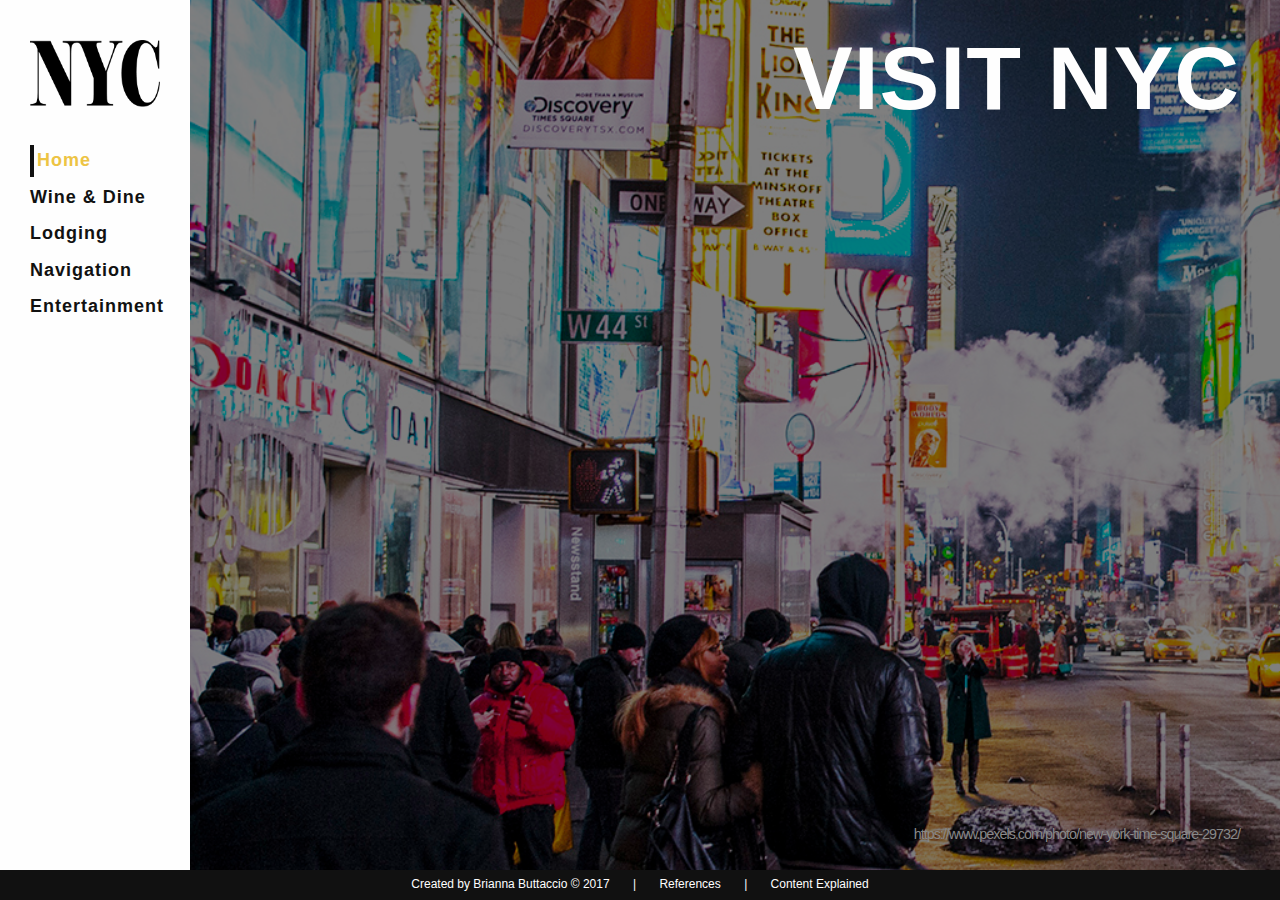
<file: index.html>
﻿<!DOCTYPE html>
<!--
 Brianna Buttaccio
 3/16/2017
 ISTE-240-01
 Individual Project 1
 -->
<html lang="en">
	<head>
		<meta charset="utf-8" />
		<title>
            Visit NYC
				</title> 
        <link rel="stylesheet" type="text/css" href="assets/css/mystyle.css">
        <script type="text/javascript" src="assets/javascript/mobileNavScript.js"></script>
	</head>
    <body>
        <!-- GLOBAL NAVIGATION -->
		<header>
            <nav id="nav-desktop">
                <figure id="logo">
                    <a href="index.html"><img src="assets/images/logo.png" alt="Logo" /></a>
                </figure>
                <ul>
                    <li class="current">
                        <div><a href="index.html">Home</a></div>
                    </li>
                    <li>
                        <div><span>Wine & Dine</span></div>
                        <ul>
                            <li><a href="food.html">Food</a></li>
                            <li><a href="dessert.html">Dessert</a></li>
                            <li><a href="drinks.html">Drinks</a></li>
                        </ul>
                    </li>
                    <li>
                        <div><a href="lodging.html">Lodging</a></div>
                    </li>
                    <li>
                        <div><a href="navigation.html">Navigation</a></div>
                    </li>
                    <li>
                        <div><span>Entertainment</span></div>
                        <ul>
                            <li><a href="shopping.html">Shopping</a></li>
                            <li><a href="siteseeing.html">Sightseeing</a></li>
                            <li><a href="museums.html">Museums</a></li>
                            <li><a href="activities.html">Activities</a></li>
                        </ul>
                    </li>
                </ul>
            </nav>
            <div id="nav-trigger">
                <img src="assets/images/hamburger.png" alt="Logo" />
            </div>
            <nav id="nav-mobile">
                <figure id="logoMobile">
                    <a href="index.html"><img src="assets/images/logo.png" alt="Logo" /></a>
                </figure>
            </nav>
		</header>


        <!-- RIGHT CONTENT -->
        <div id="right-content">
            
            <!-- SLIDE SHOW -->
            <div id="slideshow">
                <img src="assets/images/home.jpg" alt="home" />
                <h1>Visit NYC</h1>
                <h4>https://www.pexels.com/photo/new-york-time-square-29732/</h4>
            </div>
        </div>

        <footer>
        <p>
            Created by Brianna Buttaccio © 2017
            &nbsp;&nbsp;&nbsp;&nbsp;&nbsp;&nbsp;|&nbsp;&nbsp;&nbsp;&nbsp;&nbsp;&nbsp;
            <a href="sources.html">References</a>
            &nbsp;&nbsp;&nbsp;&nbsp;&nbsp;&nbsp;|&nbsp;&nbsp;&nbsp;&nbsp;&nbsp;&nbsp;
            <a href="notes.html">Content Explained</a>
        </p>
        
    </footer>

    <script type="text/javascript" src="assets/javascript/slideshowScript.js"></script>
	</body>
</html>
</file>
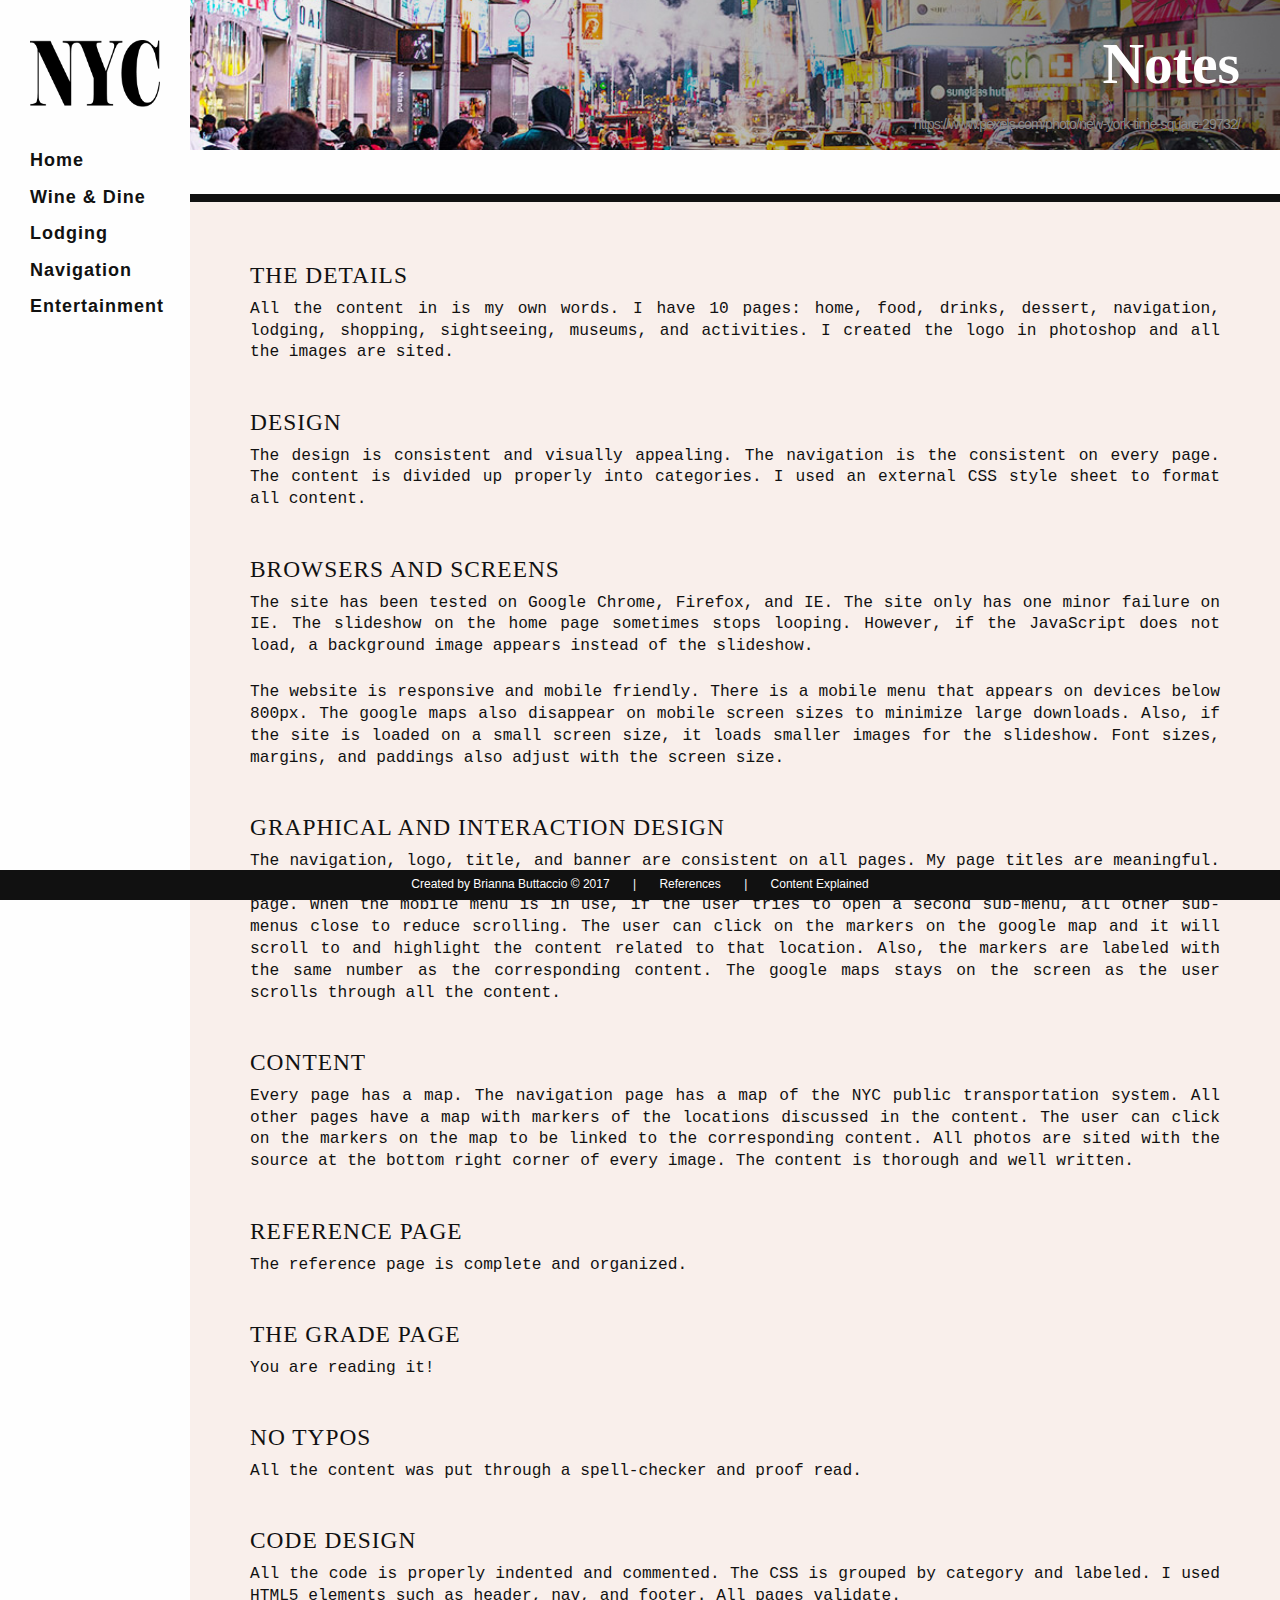
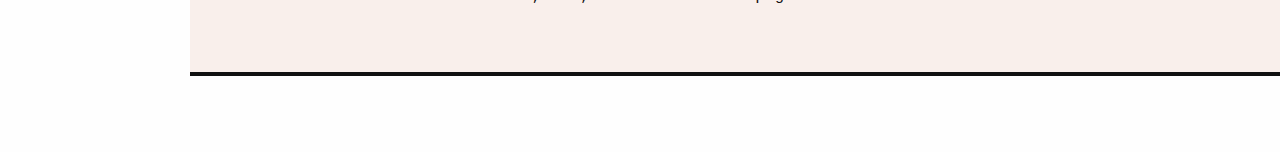
<file: notes.html>
﻿<!DOCTYPE html>
<!--
 Brianna Buttaccio
 3/16/2017
 ISTE-240-01
 Individual Project 1
 -->
<html lang="en">
<head>
    <meta charset="utf-8" />
    <title>
        Notes
    </title>
    <link rel="stylesheet" type="text/css" href="assets/css/mystyle.css">
    <script type="text/javascript" src="assets/javascript/mobileNavScript.js"></script>
</head>
<body onload="loadMenu()">
    <!-- GLOBAL NAVIGATION -->
    <header>
        <nav id="nav-desktop">
            <figure id="logo">
                <a href="index.html"><img src="assets/images/logo.png" alt="Logo" /></a>
            </figure>
            <ul>
                <li>
                    <div><a href="index.html">Home</a></div>
                </li>
                <li>
                    <div><span>Wine & Dine</span></div>
                    <ul>
                        <li><a href="food.html">Food</a></li>
                        <li><a href="dessert.html">Dessert</a></li>
                        <li><a href="drinks.html">Drinks</a></li>
                    </ul>
                </li>
                <li>
                    <div><a href="lodging.html">Lodging</a></div>
                </li>
                <li>
                    <div><a href="navigation.html">Navigation</a></div>
                </li>
                <li>
                    <div><span>Entertainment</span></div>
                    <ul>
                        <li><a href="shopping.html">Shopping</a></li>
                        <li><a href="siteseeing.html">Sightseeing</a></li>
                        <li><a href="museums.html">Museums</a></li>
                        <li><a href="activities.html">Activities</a></li>
                    </ul>
                </li>
            </ul>
        </nav>
        <div id="nav-trigger">
            <img src="assets/images/hamburger.png" alt="Logo" />
        </div>
        <nav id="nav-mobile">
            <figure id="logoMobile">
                <a href="index.html"><img src="assets/images/logo.png" alt="Logo" /></a>
            </figure>
        </nav>
    </header>

    <!-- RIGHT CONTENT -->
    <div id="right-content">

        <!-- BANNER -->
        <div id="banner" style="background-image: url('assets/images/homeBanner.jpg')">
            <h2>Notes</h2>
            <h4>https://www.pexels.com/photo/new-york-time-square-29732/</h4>
        </div>

        <!-- INFORMATION -->
        <div id="information">

            <div class="float-left fullwidth last">

                <!-- BOX -->
                <div class="box">
                    <h3>The Details</h3>
                    <p>
                        All the content in is my own words. I have 10 pages: home, food, drinks, dessert, navigation, lodging, shopping, sightseeing, museums, and activities. I created the logo in photoshop and all the images are sited.
                    </p>
                    <h3>Design</h3>
                    <p>
                        The design is consistent and visually appealing. The navigation is the consistent on every page. The content is divided up properly into categories. I used an external CSS style sheet to format all content.
                    </p>
                    <h3>Browsers and Screens</h3>
                    <p>
                        The site has been tested on Google Chrome, Firefox, and IE. The site only has one minor failure on IE. The slideshow on the home page sometimes stops looping. However, if the JavaScript does not load, a background image appears instead of the slideshow.
                    </p>
                    <p>
                        The website is responsive and mobile friendly. There is a mobile menu that appears on devices below 800px. The google maps also disappear on mobile screen sizes to minimize large downloads. Also, if the site is loaded on a small screen size, it loads smaller images for the slideshow. Font sizes, margins, and paddings also adjust with the screen size.
                    </p>
                    <h3>Graphical and Interaction Design </h3>
                    <p>
                        The navigation, logo, title, and banner are consistent on all pages. My page titles are meaningful. Sub menus open when the user hovers over a category. The menu stays open when the user is on a sub-page. When the mobile menu is in use, if the user tries to open a second sub-menu, all other sub-menus close to reduce scrolling. The user can click on the markers on the google map and it will scroll to and highlight the content related to that location. Also, the markers are labeled with the same number as the corresponding content. The google maps stays on the screen as the user scrolls through all the content.
                    </p>
                    <h3>Content </h3>
                    <p>
                        Every page has a map. The navigation page has a map of the NYC public transportation system. All other pages have a map with markers of the locations discussed in the content. The user can click on the markers on the map to be linked to the corresponding content. All photos are sited with the source at the bottom right corner of every image. The content is thorough and well written.
                    </p>
                    <h3>Reference Page</h3>

                    <p>
                        The reference page is complete and organized.
                    </p>
                    <h3>The Grade Page</h3>
                    <p>
                        You are reading it!
                    </p>
                    <h3>No Typos</h3>
                    <p>
                        All the content was put through a spell-checker and proof read.
                    </p>

                    <h3>Code Design</h3>
                    <p>
                        All the code is properly indented and commented. The CSS is grouped by category and labeled. I used HTML5 elements such as header, nav, and footer. All pages validate.
                    </p>

                </div> <!-- BOX -->
            </div>
        </div>
    </div>

    <!-- FOOTER -->
    <footer>
        <p>
            Created by Brianna Buttaccio © 2017
            &nbsp;&nbsp;&nbsp;&nbsp;&nbsp;&nbsp;|&nbsp;&nbsp;&nbsp;&nbsp;&nbsp;&nbsp;
            <a href="sources.html">References</a>
            &nbsp;&nbsp;&nbsp;&nbsp;&nbsp;&nbsp;|&nbsp;&nbsp;&nbsp;&nbsp;&nbsp;&nbsp;
            <a href="notes.html">Content Explained</a>
        </p>

    </footer>
</body>
</html>
</file>
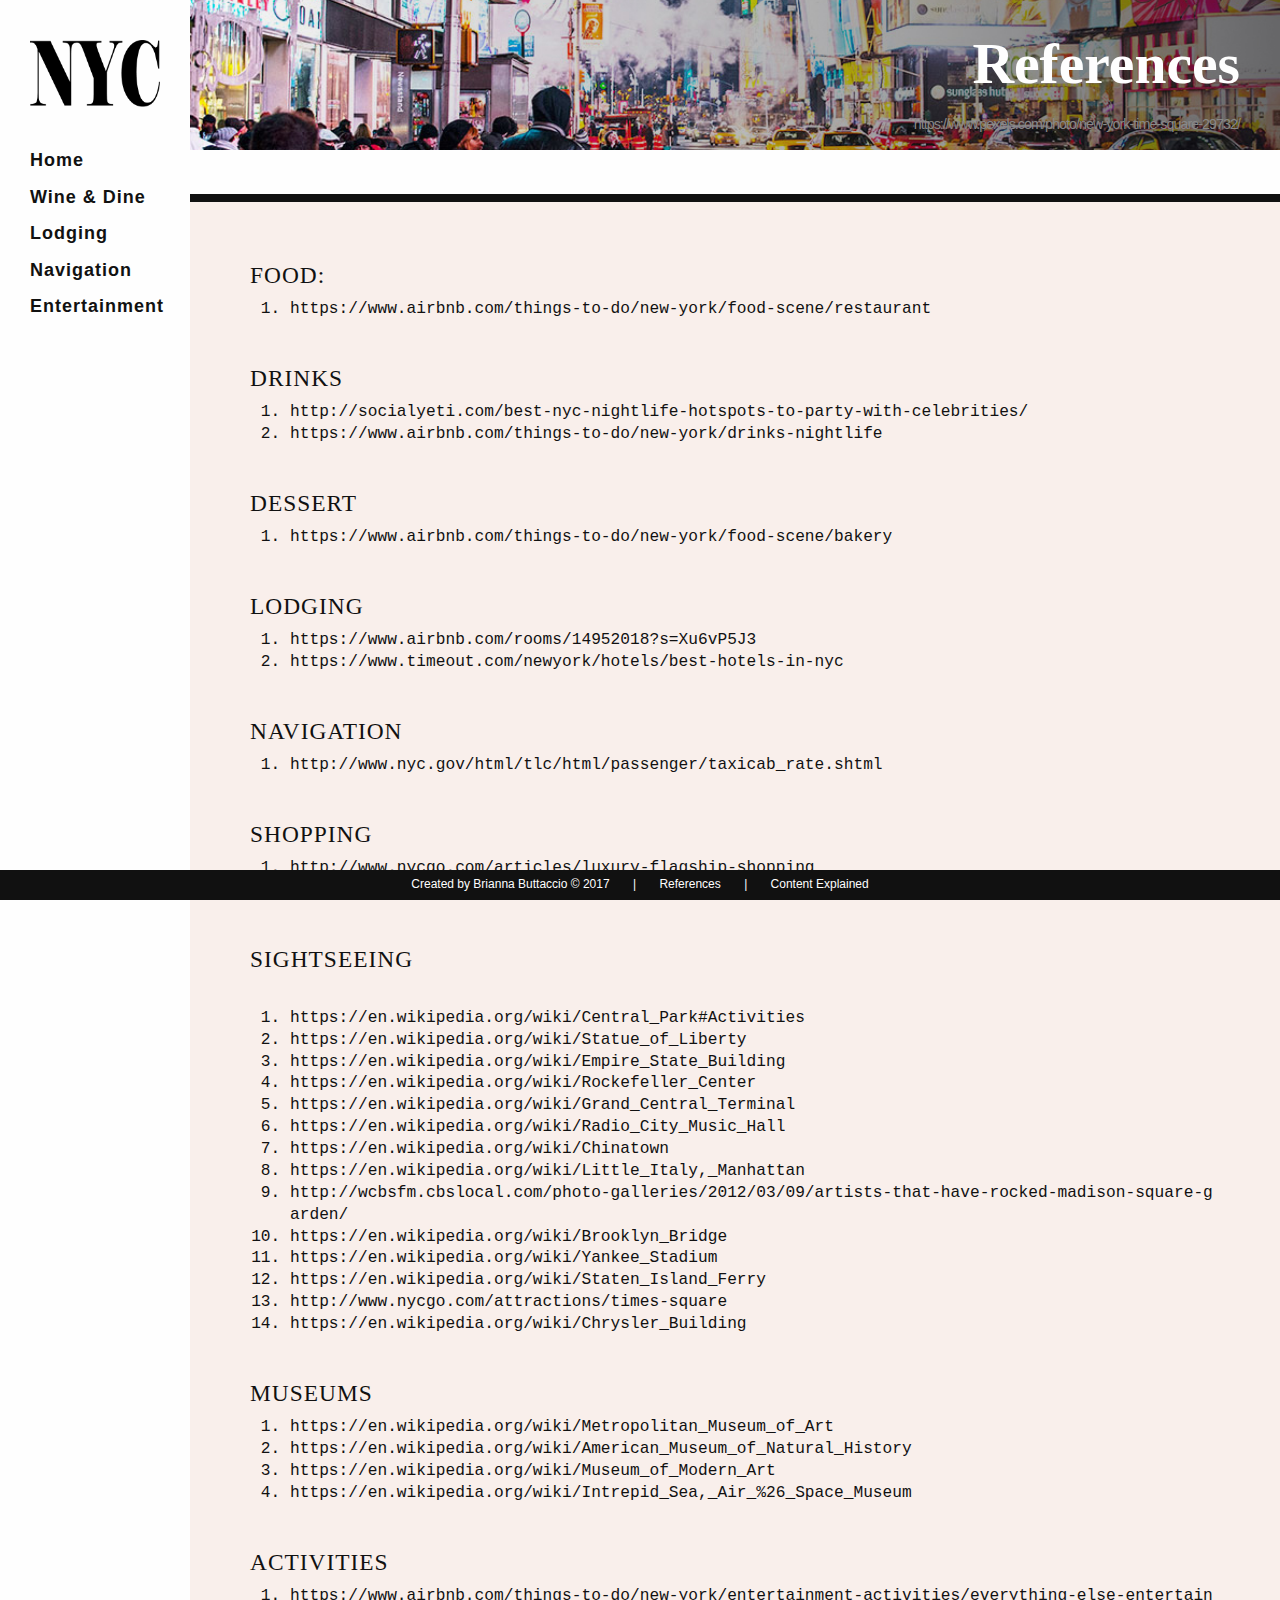
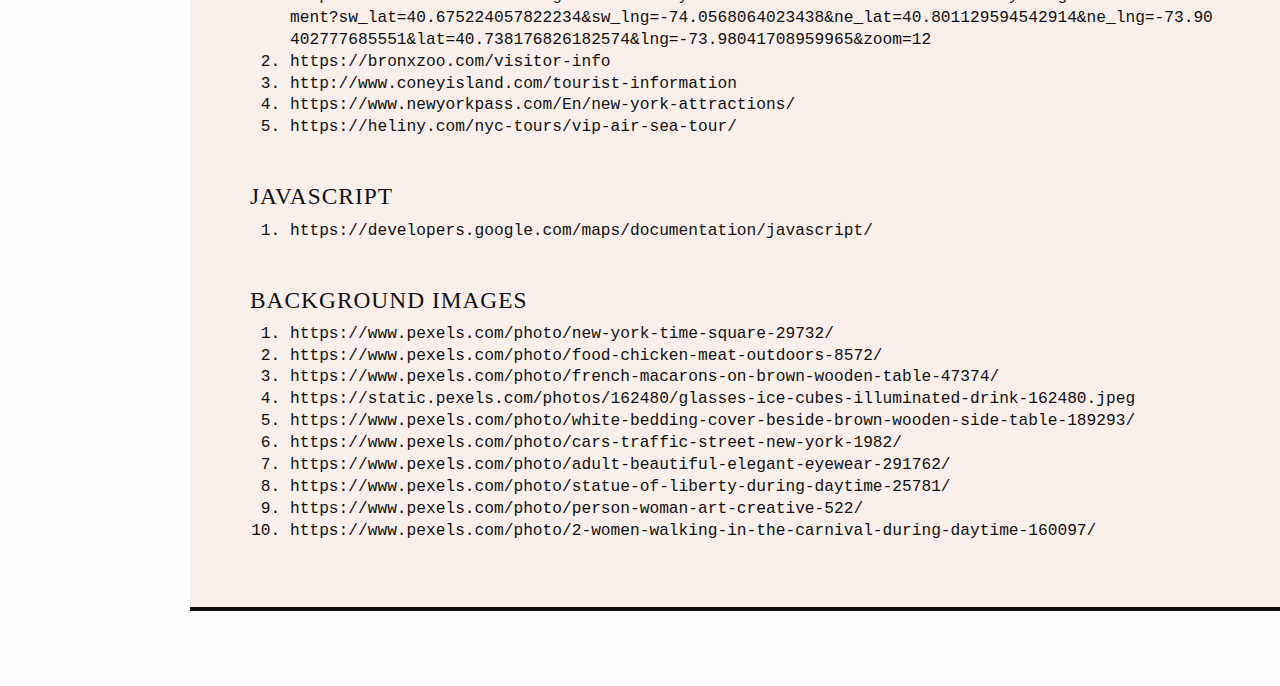
<file: sources.html>
﻿<!DOCTYPE html>
<!--
 Brianna Buttaccio
 3/16/2017
 ISTE-240-01
 Individual Project 1
 -->
<html lang="en">
<head>
    <meta charset="utf-8" />
    <title>
        References
    </title>
    <link rel="stylesheet" type="text/css" href="assets/css/mystyle.css">
    <script type="text/javascript" src="assets/javascript/mobileNavScript.js"></script>
</head>
<body onload="loadMenu()">
    <!-- GLOBAL NAVIGATION -->
    <header>
        <nav id="nav-desktop">
            <figure id="logo">
                <a href="index.html"><img src="assets/images/logo.png" alt="Logo" /></a>
            </figure>
            <ul>
                <li>
                    <div><a href="index.html">Home</a></div>
                </li>
                <li>
                    <div><span>Wine & Dine</span></div>
                    <ul>
                        <li><a href="food.html">Food</a></li>
                        <li><a href="dessert.html">Dessert</a></li>
                        <li><a href="drinks.html">Drinks</a></li>
                    </ul>
                </li>
                <li>
                    <div><a href="lodging.html">Lodging</a></div>
                </li>
                <li>
                    <div><a href="navigation.html">Navigation</a></div>
                </li>
                <li>
                    <div><span>Entertainment</span></div>
                    <ul>
                        <li><a href="shopping.html">Shopping</a></li>
                        <li><a href="siteseeing.html">Sightseeing</a></li>
                        <li><a href="museums.html">Museums</a></li>
                        <li><a href="activities.html">Activities</a></li>
                    </ul>
                </li>
            </ul>
        </nav>
        <div id="nav-trigger">
            <img src="assets/images/hamburger.png" alt="Logo" />
        </div>
        <nav id="nav-mobile">
            <figure id="logoMobile">
                <a href="index.html"><img src="assets/images/logo.png" alt="Logo" /></a>
            </figure>
        </nav>
    </header>

    <!-- RIGHT CONTENT -->
    <div id="right-content">

        <!-- BANNER -->
        <div id="banner" style="background-image: url('assets/images/homeBanner.jpg')">
            <h2>References</h2>
            <h4>https://www.pexels.com/photo/new-york-time-square-29732/</h4>
        </div>

        <!-- INFORMATION -->
        <div id="information">

            <div class="float-left fullwidth last">

                <!-- BOX -->
                <div class="box">

                    <h3>Food:</h3>
                        <ol>
                            <li>https://www.airbnb.com/things-to-do/new-york/food-scene/restaurant</li>
                        </ol>

                    <h3>Drinks</h3>
                        <ol>
                            <li>http://socialyeti.com/best-nyc-nightlife-hotspots-to-party-with-celebrities/</li>
                            <li>https://www.airbnb.com/things-to-do/new-york/drinks-nightlife</li>
                        </ol>

                    <h3>Dessert</h3>
                        <ol>
                            <li>https://www.airbnb.com/things-to-do/new-york/food-scene/bakery</li>
                        </ol>

                    <h3>Lodging</h3>
                        <ol>
                            <li>https://www.airbnb.com/rooms/14952018?s=Xu6vP5J3</li>
                            <li>https://www.timeout.com/newyork/hotels/best-hotels-in-nyc</li>

                        </ol>

                    <h3>Navigation</h3>
                        <ol>
                            <li>http://www.nyc.gov/html/tlc/html/passenger/taxicab_rate.shtml</li>
                        </ol>

                    <h3>Shopping</h3>
                        <ol>
                            <li>http://www.nycgo.com/articles/luxury-flagship-shopping</li>
                            <li>http://www.frommers.com/destinations/new-york-city/the-top-shopping-streets--neighborhoods</li>
                        </ol>

                    <h3>Sightseeing</h3>
                    <p>
                        <ol>
                            <li>https://en.wikipedia.org/wiki/Central_Park#Activities</li>
                            <li>https://en.wikipedia.org/wiki/Statue_of_Liberty</li>
                            <li>https://en.wikipedia.org/wiki/Empire_State_Building</li>
                            <li>https://en.wikipedia.org/wiki/Rockefeller_Center</li>
                            <li>https://en.wikipedia.org/wiki/Grand_Central_Terminal</li>
                            <li>https://en.wikipedia.org/wiki/Radio_City_Music_Hall</li>
                            <li>https://en.wikipedia.org/wiki/Chinatown</li>
                            <li>https://en.wikipedia.org/wiki/Little_Italy,_Manhattan</li>
                            <li>http://wcbsfm.cbslocal.com/photo-galleries/2012/03/09/artists-that-have-rocked-madison-square-garden/</li>
                            <li>https://en.wikipedia.org/wiki/Brooklyn_Bridge</li>
                            <li>https://en.wikipedia.org/wiki/Yankee_Stadium</li>
                            <li>https://en.wikipedia.org/wiki/Staten_Island_Ferry</li>
                            <li>http://www.nycgo.com/attractions/times-square</li>
                            <li>https://en.wikipedia.org/wiki/Chrysler_Building</li>

                        </ol>

                    <h3>Museums</h3>
                        <ol>
                            <li>https://en.wikipedia.org/wiki/Metropolitan_Museum_of_Art</li>
                            <li>https://en.wikipedia.org/wiki/American_Museum_of_Natural_History</li>
                            <li>https://en.wikipedia.org/wiki/Museum_of_Modern_Art</li>
                            <li>https://en.wikipedia.org/wiki/Intrepid_Sea,_Air_%26_Space_Museum</li>
                        </ol>

                    <h3>Activities</h3>
                        <ol>
                            <li>https://www.airbnb.com/things-to-do/new-york/entertainment-activities/everything-else-entertainment?sw_lat=40.675224057822234&sw_lng=-74.0568064023438&ne_lat=40.801129594542914&ne_lng=-73.90402777685551&lat=40.738176826182574&lng=-73.98041708959965&zoom=12</li>
                            <li>https://bronxzoo.com/visitor-info</li>
                            <li>http://www.coneyisland.com/tourist-information</li>
                            <li>https://www.newyorkpass.com/En/new-york-attractions/</li>
                            <li>https://heliny.com/nyc-tours/vip-air-sea-tour/</li>

                        </ol>

                    <h3>JavaScript</h3>
                        <ol>
                            <li> https://developers.google.com/maps/documentation/javascript/</li>
                        </ol>

                    <h3>Background Images</h3>
                        <ol>
                            <li>https://www.pexels.com/photo/new-york-time-square-29732/</li>
                            <li>https://www.pexels.com/photo/food-chicken-meat-outdoors-8572/</li>
                            <li>https://www.pexels.com/photo/french-macarons-on-brown-wooden-table-47374/</li>
                            <li>https://static.pexels.com/photos/162480/glasses-ice-cubes-illuminated-drink-162480.jpeg</li>
                            <li>https://www.pexels.com/photo/white-bedding-cover-beside-brown-wooden-side-table-189293/</li>
                            <li>https://www.pexels.com/photo/cars-traffic-street-new-york-1982/</li>
                            <li>https://www.pexels.com/photo/adult-beautiful-elegant-eyewear-291762/</li>
                            <li>https://www.pexels.com/photo/statue-of-liberty-during-daytime-25781/</li>
                            <li>https://www.pexels.com/photo/person-woman-art-creative-522/</li>
                            <li>https://www.pexels.com/photo/2-women-walking-in-the-carnival-during-daytime-160097/</li>
                        </ol>

                </div> <!-- BOX -->
            </div>
        </div>
    </div>

    <!-- FOOTER -->
    <footer>
        <p>
            Created by Brianna Buttaccio © 2017
            &nbsp;&nbsp;&nbsp;&nbsp;&nbsp;&nbsp;|&nbsp;&nbsp;&nbsp;&nbsp;&nbsp;&nbsp;
            <a href="sources.html">References</a>
            &nbsp;&nbsp;&nbsp;&nbsp;&nbsp;&nbsp;|&nbsp;&nbsp;&nbsp;&nbsp;&nbsp;&nbsp;
            <a href="notes.html">Content Explained</a>
        </p>

    </footer>
</body>
</html>
</file>
<file: assets/css/mystyle.css>
/**
 Brianna Buttaccio
 3/16/2017
 ISTE-240-01
 Individual Project 1
 **/

/******************
	Clear CSS for all browsers
******************/

html, body, div, span, applet, object, iframe,
h1, h2, h3, h4, h5, h6, p, blockquote, pre,
a, abbr, acronym, address, big, cite, code,
del, dfn, em, img, ins, kbd, q, s, samp,
small, strike, strong, sub, sup, tt, var,
b, u, i, center,
dl, dt, dd, ol, ul, li,
fieldset, form, label, legend,
table, caption, tbody, tfoot, thead, tr, th, td,
article, aside, canvas, details, embed, 
figure, figcaption, footer, header, hgroup, 
menu, nav, output, ruby, section, summary,
time, mark, audio, video {
	margin: 0;
	padding: 0;
	border: 0;
	font-size: 100%;
	font: inherit;
	vertical-align: baseline;
}
/* HTML5 display-role reset for older browsers */
article, aside, details, figcaption, figure, 
footer, header, hgroup, menu, nav, section {
	display: block;
}
body {
	line-height: 1;
}
ol, ul {
	list-style: none;
}
blockquote, q {
	quotes: none;
}
blockquote:before, blockquote:after,
q:before, q:after {
	content: '';
	content: none;
}
table {
	border-collapse: collapse;
	border-spacing: 0;
}
 
/******************
	Fonts Guide:
	font-family: 'Playfair Display SC', serif;
	font-family: 'Droid Sans Mono', monospace;
	font-family: 'Maven Pro', sans-serif;
******************/
@import url('https://fonts.googleapis.com/css?family=Droid+Sans+Mono%7CMaven+Pro:400,500,700,900%7CPlayfair+Display+SC:400,400i,700,700i,900,900i');

/******************
	Color Guide:
	color: #edc444; Mustard Yellow
	color: #111111; Black
	color: #fefefe; White
	color: #948d70; Gray
	color: #e8b49f; Pink
******************/
 
body{
	margin: 0;
    padding: 0;
	background-color: #fefefe; /*White*/
	font-size: 18px;
    	line-height: 1.750em;
}
.wrapper{
	clear: both;
    position: relative;
    display: inline-block;
    width: 100%;
}
#information{
    margin: 0 0 25px 0;
    width: 100%;
    display: inline-block;
    position: relative;
}
ol{
    list-style: decimal;
    padding-left: 40px;
    word-break: break-all;
}

/******************
	TITLES, PARAGRAPHS, ANCHORS
******************/
 
h1, h2, h3, h4, h5, h6{
	padding: 10px 0;
}
h1{
	font-family: 'Maven Pro', sans-serif;
	text-transform: uppercase;
	font-weight: 600; 
    color: #fefefe;
    position: absolute;
    top: 40px;
    right: 40px;
    line-height: .85em;
    text-align: right;
    padding: 0;
    font-size: 7vw;
    left: 230px;
    opacity: 1;
    z-index: 10;
}
 
h2{
	font-family: 'Playfair Display SC', serif;
    font-weight: 600;
    color: #fefefe;
    position: absolute;
    top: 40px;
    right: 40px;
    line-height: .85em;
    padding: 0;
    font-size: 4.5vw;
    left: 0px;
    opacity: 1;
    z-index: 10;
    text-align: right;
}
/* Content Title */
h3{
	font-family: 'Playfair Display SC', serif;
	font-size: 1.3em;
	line-height: 1.1555em;
	font-weight: 400;
	text-transform: uppercase;
	letter-spacing: 1px;
	color: #111111;
    text-align: left;
    padding: 20px 0 10px 0;
}
/* Reference Source*/
h4{
	font-family: 'Maven Pro', sans-serif;
    letter-spacing: -1px;
    color: #888888;
    position: absolute;
    bottom: 60px;
    right: 40px;
    line-height: .85em;
    text-align: right;
    padding: 0;
    font-size: .8em;
    left: 230px;
    opacity: 1;
    z-index: 10;
    font-weight: 200;
}
a{
	display: inline-block;
	font-family: 'Maven Pro', sans-serif;
	font-size: 1em;
    font-weight: 600;
    letter-spacing: 1px;
	color: #111111; /*Black*/
	text-decoration: none;
	opacity: 1;
	transition: all .2s ease-in-out;
		-webkit-transition: all .2s ease-in-out;
		-moz-transition: all .2s ease-in-out;
}
p, ol{
	font-family: 'Droid Sans Mono', monospace;
    font-size: .9em;
    line-height: 1.35em;
    font-weight: 300;
	text-align: justify;
	color: #111111; /*Dark Gray*/
    margin-bottom: 1.5em;
}
 
/******************
	SLIDESHOW
 ******************/
#slideshow{
    overflow: hidden;
    background-color: black;
    height: 100vh;
}
#slideshow a{
    height: 100%;
    width: 100%;
    display: block;
    overflow: hidden;
}
#slideshow img {
    position: relative;
    object-fit: cover;
    object-position: 100% 100%;
    width: 2000px;
    height: 1200px;
}

/******************
	BANNER
 ******************/
#banner{
    height: 150px;
    width: 100%;
    background-repeat: no-repeat;
    background-size: cover;
    background-position: 0% 50%;
    position: relative;
}
#banner h4{
    bottom: 20px;
}

/******************
	MAIN CONTENT
 ******************/
 #right-content{
    padding-left: 190px;
    box-sizing: border-box;
 }
figure#logo img{
	max-width: 130px;
}
.float-center{
	margin: 0 auto;
	text-align: center;
}
.float-right{
	float: right;
	text-align: right;
}
.float-left{
	float: left;
	text-align: left;
}
.fullwidth{
	width: 100%;
    margin-top: 4%;
}
.one-half{
	width: 49%;
    margin-top: 40px;
    height: calc(100vh - 75px);
    padding-bottom: 30px;
}
.box{
    margin-bottom: 40px;
    border-top: 8px #111111 solid;
    border-bottom: 4px #111111 solid;
    background-color: rgba(232,180,159, .2);
    padding: 0 20px;
}
.fullwidth .box{
    padding: 40px 60px;
}
.last{
    margin-right: 0;
    border-width: 0px;
}
.intro p:first-letter{
    font-size: 2.5em;

}
.intro.box {
    border-width: 0;
    padding: 0px;
    padding-top: 5px;
    background-color: #fefefe;
}
#text{
    overflow: scroll;
    padding-right: 50px;
    overflow-x: hidden;
    position: absolute;
    top: 0;
    left: 0;
}

/*******************
	NAV / MENU
*******************/
 
nav ul {
	list-style: none;
	padding: 0;
	margin: 0;
}
nav#nav-desktop{
    position: fixed;
    left: 0;
    top: 0;
    height: 100%;
    width: 190px;
    padding: 40px 30px;
    z-index: 5;
    background-color: #fefefe;
    display: block;
    box-sizing: border-box;
    -webkit-transition: all 0.3s;
    transition: all 0.3s;
}
nav#nav-desktop > ul{
    top: 140px;
    left: 0;
    position: absolute;
    padding: 0;
    width: 100%;
}
nav#nav-desktop li div, nav#nav-desktop li li div {
	margin: 5px 0px 5px 30px;
    padding: 0;
    position: relative;
	transition: all .7s ease-in-out;
		-webkit-transition: all .7s ease-in-out;
		-moz-transition: all .7s ease-in-out;
}
nav#nav-desktop li {
	cursor: default;
	background-color: #fefefe; /*White*/
}
nav#nav-desktop li:hover div{
	
}
nav#nav-desktop a:hover, nav .current a{
	color: #edc444;
}
nav#nav-desktop li ul{
	display: none;
    transition: all .5s ease-in-out;
		-webkit-transition: all .5s ease-in-out;
		-moz-transition: all .5s ease-in-out;
}
nav#nav-desktop li li{
    margin-left: 50px;
}
nav#nav-desktop .currentParent ul{
    display: block;
}
nav#nav-desktop li:hover ul {
    display: block;
}
#nav-desktop .current a{
    padding: 0 0 0 3px;
    border-left: #111111 4px solid;
}
nav#nav-desktop figure a img {
	transition: all .5s ease-in-out;
		-webkit-transition: all .5s ease-in-out;
		-moz-transition: all .5s ease-in-out;
}
nav div{
    font-family: 'Maven Pro', sans-serif;
    font-size: 1em;
    font-weight: 600;
    letter-spacing: 1px;
    text-decoration: none;
    opacity: 1;
    color: #111111;
    transition: all .2s ease-in-out;
    -webkit-transition: all .2s ease-in-out;
    -moz-transition: all .2s ease-in-out;
}

/***************
	MOBILE MENU
***************/

#nav-trigger {
    display: none;
    position: relative;
    float: right;
    z-index: 1001;
    padding: 0 30px;
    background-color: #FEFEFE;
    cursor: pointer;
}
#nav-trigger img {
    height: 45px;
    padding: 10px 0 4px;
}
nav#nav-mobile ul.expanded{
    display: block;
}
#nav-trigger span:hover {
      background-color: #e6002d;
}
nav#nav-mobile #logo{
    position: relative;
    display: none; 
}
nav#nav-mobile #logoMobile img{
    height: 40px;
    padding: 9px 0px 0;
}
nav#nav-mobile #logoMobile{
    width: 150px;
}
nav#nav-mobile #logoMobile a:hover{
    background-color: transparent;
}
nav#nav-mobile {
    position: relative;
    display: none; 
}
nav#nav-mobile ul {
    display: none;
    position: relative;
    left: 0;
    right: 0;
    margin-left: auto;
    margin-right: auto;
    text-align: left;
    background-color: #FEFEFE;
    border-top: 3px #111111 solid;
    border-bottom: 3px #111111 solid;
}
nav#nav-mobile ul li{
    position: relative;
}
nav#nav-mobile ul ul{
    border-top: 6px #111111 solid;
}
nav#nav-mobile ul ul a{
    border-left: 60px #111111 solid;
}
nav#nav-mobile li {
    display: block;
    border-bottom: solid 3px #111111; 
}
nav#nav-mobile li:last-child {
      border-bottom: none;
}
nav#nav-mobile a {
    display: block;
    padding: 5px 30px;
    transition: all .3s linear;
		-webkit-transition: all .3s linear;
		-moz-transition: all .3s linear;
}
nav#nav-mobile a:hover {
    background-color: #111111;
    color: #edc444;
}
nav#nav-mobile .current a:hover {
    background-color: #111111;
    color: #edc444;
}
nav#nav-mobile .current a {
    background-color: #edc444;
    color: #111111;
}
nav#nav-mobile div.after{
    content: "";
    height: 30px;
    width: 30px;
    background: url(../images/arrow-down.png);
    position: absolute;
    top: -5px;
    right: 5px;
    margin: 10px;
    background-size: 30px 30px;
    background-repeat: no-repeat;
    cursor: pointer;
    padding: 0;
}
nav#nav-mobile li.open div.after{
    transform: rotate(180deg);
    -webkit-transform: rotate(180deg);
}
nav#nav-mobile li.close div.after{
    transform: rotate(0deg);
    -webkit-transform: rotate(0deg);
}
nav#nav-mobile li.open ul{
    display: block;
}
nav#nav-mobile li.close ul{
    display: none;
}
nav#nav-mobile span{
    display: block;
    padding: 5px 30px;
}


/***************
	FOOTER
***************/
footer{
    position: fixed;
    padding: 8px 30px;
    box-sizing: border-box;
    width: 100%;
    height: 30px;
    bottom: 0;
    left: 0;
    background-color: #111111;
    color: #fefefe;
    z-index: 100;
}
footer a {
    color: #fefefe;
    font-weight: 400;
    font-size: 12px;
    line-height: 1em;
    letter-spacing: inherit;
}
footer a:hover {
    text-decoration: underline;
}
footer p{
    font-family: 'Maven Pro', sans-serif;
    width: 100%;
    text-align: center;
    margin-bottom: 0;
    color: #fefefe;
    font-weight: 400;
    font-size: 12px;
    line-height: 1em;
    font-weight: 400;
}

/***************
	MAPS
***************/

#map {
    position: fixed;
    top: 0px;
	height: 100vh;
    height: calc(100vh - 75px);
}
#map-section{
    margin-bottom: 0;
    padding: 0;
    position: absolute;
    right: 0;
    top: 0;
}

/***************
	SCROLL BAR
***************/
#text::-webkit-scrollbar {
    display: none;
}


/***************
	MEADIA QUERIES FOR PHONES
***************/
@media only screen and (max-width: 800px) {
    #slideshow img {
        width: 800px;
        height: 100vh;
        object-position: 50% 50%;
    }
    #slideshow{
        margin-top: -70px;
    }
    #right-content {
        padding-left: 0px;
        padding-top: 70px;
    }

    #banner {
        height: 75px;
    }

    #banner h4 {
        bottom: 10px;
    }

    h2 {
        top: 15px;
    }

    #map-section {
        display: none;
    }
    #text {
        overflow: auto;
        position: relative;
        padding-right: 0;
        margin: 0 auto;
        margin-top: 20px;

    }
    .one-half {
        width: 90%;
        height: auto;
        padding-bottom: 0;
    }
    .float-left {
        float: none;
    }
    h1{
        font-size: 10vw;
        top: 100px;
    }
    h1, h4{
        left: 40px;
    }
    h4{
        font-size: .6em;
    }
    h2{
        font-size: 7vw;
        z-index: 5;
    }
    footer{
        height: 45px;
    }

    /* Display Mobile Menu*/
    header{
        position: absolute;
        z-index: 1000;
        background-color: #fefefe;
        width: 100%;
    }
    #nav-trigger {
        display: block; 
    }
    nav#nav-desktop {
        display: none;
    }
    nav#nav-mobile {
        display: block; 
    }
    footer a {
        text-decoration: underline;
        padding: 2px 0 0 0;
    }
    footer{
        padding: 8px 10px;
    }
    .fullwidth .box{
        padding: 10px 20px;
    }
}
@media only screen and (max-width: 700px){
    #slideshow img {
        width: 700px;
    }
}
@media only screen and (max-width: 600px){
    #slideshow img {
        width: 600px;
    }
}
@media only screen and (max-width: 500px) {
    #slideshow img {
        width: 500px;
    }
}
@media only screen and (max-width: 400px) {
    #slideshow img {
        width: 400px;
    }
}
@media only screen and (max-width: 300px) {
    #slideshow img {
        width: 300px;
    }
}
</file>
